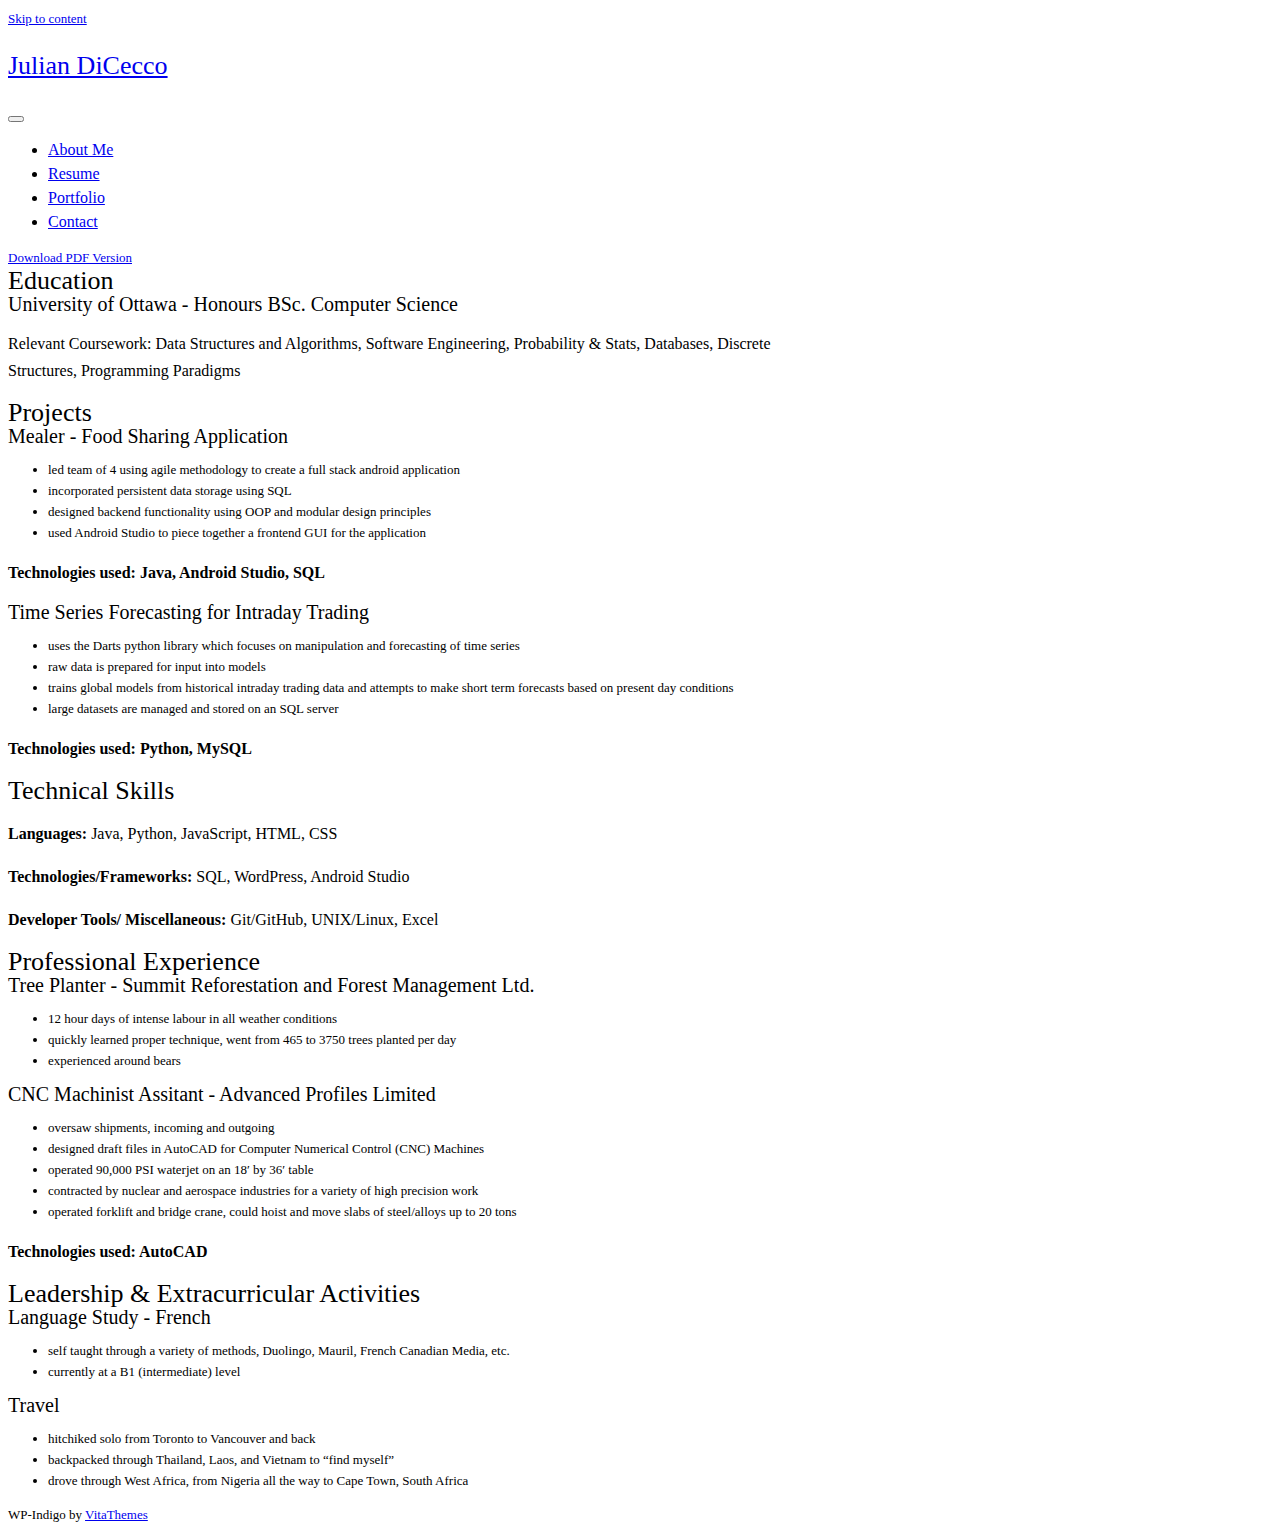
<file: resume/index.html>
<!DOCTYPE html>
<html lang="en-US">

<head>
    <meta charset="UTF-8">
    <meta name="viewport" content="width=device-width, initial-scale=1">
    <link rel="profile" href="https://gmpg.org/xfn/11">
    <title>Resume &#8211; Julian DiCecco</title>
<meta name="robots" content="max-image-preview:large">
<link rel="alternate" type="application/rss+xml" title="Julian DiCecco &raquo; Feed" href="https://juliandicecco.ca/feed/">
<link rel="alternate" type="application/rss+xml" title="Julian DiCecco &raquo; Comments Feed" href="https://juliandicecco.ca/comments/feed/">
<script>
window._wpemojiSettings = {"baseUrl":"https:\/\/s.w.org\/images\/core\/emoji\/14.0.0\/72x72\/","ext":".png","svgUrl":"https:\/\/s.w.org\/images\/core\/emoji\/14.0.0\/svg\/","svgExt":".svg","source":{"concatemoji":"https:\/\/juliandicecco.ca\/wp-includes\/js\/wp-emoji-release.min.js?ver=6.2"}};
/*! This file is auto-generated */
!function(e,a,t){var n,r,o,i=a.createElement("canvas"),p=i.getContext&&i.getContext("2d");function s(e,t){p.clearRect(0,0,i.width,i.height),p.fillText(e,0,0);e=i.toDataURL();return p.clearRect(0,0,i.width,i.height),p.fillText(t,0,0),e===i.toDataURL()}function c(e){var t=a.createElement("script");t.src=e,t.defer=t.type="text/javascript",a.getElementsByTagName("head")[0].appendChild(t)}for(o=Array("flag","emoji"),t.supports={everything:!0,everythingExceptFlag:!0},r=0;r<o.length;r++)t.supports[o[r]]=function(e){if(p&&p.fillText)switch(p.textBaseline="top",p.font="600 32px Arial",e){case"flag":return s("🏳️‍⚧️","🏳️​⚧️")?!1:!s("🇺🇳","🇺​🇳")&&!s("🏴󠁧󠁢󠁥󠁮󠁧󠁿","🏴​󠁧​󠁢​󠁥​󠁮​󠁧​󠁿");case"emoji":return!s("🫱🏻‍🫲🏿","🫱🏻​🫲🏿")}return!1}(o[r]),t.supports.everything=t.supports.everything&&t.supports[o[r]],"flag"!==o[r]&&(t.supports.everythingExceptFlag=t.supports.everythingExceptFlag&&t.supports[o[r]]);t.supports.everythingExceptFlag=t.supports.everythingExceptFlag&&!t.supports.flag,t.DOMReady=!1,t.readyCallback=function(){t.DOMReady=!0},t.supports.everything||(n=function(){t.readyCallback()},a.addEventListener?(a.addEventListener("DOMContentLoaded",n,!1),e.addEventListener("load",n,!1)):(e.attachEvent("onload",n),a.attachEvent("onreadystatechange",function(){"complete"===a.readyState&&t.readyCallback()})),(e=t.source||{}).concatemoji?c(e.concatemoji):e.wpemoji&&e.twemoji&&(c(e.twemoji),c(e.wpemoji)))}(window,document,window._wpemojiSettings);
</script>
<style>img.wp-smiley,
img.emoji {
	display: inline !important;
	border: none !important;
	box-shadow: none !important;
	height: 1em !important;
	width: 1em !important;
	margin: 0 0.07em !important;
	vertical-align: -0.1em !important;
	background: none !important;
	padding: 0 !important;
}</style>
	<link rel="stylesheet" id="wp-block-library-css" href="https://juliandicecco.ca/wp-includes/css/dist/block-library/style.min.css?ver=6.2" media="all">
<link rel="stylesheet" id="pdfb-style-css-css" href="https://juliandicecco.ca/wp-content/plugins/pdf-block/dist/blocks.style.build.css" media="all">
<link rel="stylesheet" id="classic-theme-styles-css" href="https://juliandicecco.ca/wp-includes/css/classic-themes.min.css?ver=6.2" media="all">
<style id="global-styles-inline-css">body{--wp--preset--color--black: #000000;--wp--preset--color--cyan-bluish-gray: #abb8c3;--wp--preset--color--white: #ffffff;--wp--preset--color--pale-pink: #f78da7;--wp--preset--color--vivid-red: #cf2e2e;--wp--preset--color--luminous-vivid-orange: #ff6900;--wp--preset--color--luminous-vivid-amber: #fcb900;--wp--preset--color--light-green-cyan: #7bdcb5;--wp--preset--color--vivid-green-cyan: #00d084;--wp--preset--color--pale-cyan-blue: #8ed1fc;--wp--preset--color--vivid-cyan-blue: #0693e3;--wp--preset--color--vivid-purple: #9b51e0;--wp--preset--gradient--vivid-cyan-blue-to-vivid-purple: linear-gradient(135deg,rgba(6,147,227,1) 0%,rgb(155,81,224) 100%);--wp--preset--gradient--light-green-cyan-to-vivid-green-cyan: linear-gradient(135deg,rgb(122,220,180) 0%,rgb(0,208,130) 100%);--wp--preset--gradient--luminous-vivid-amber-to-luminous-vivid-orange: linear-gradient(135deg,rgba(252,185,0,1) 0%,rgba(255,105,0,1) 100%);--wp--preset--gradient--luminous-vivid-orange-to-vivid-red: linear-gradient(135deg,rgba(255,105,0,1) 0%,rgb(207,46,46) 100%);--wp--preset--gradient--very-light-gray-to-cyan-bluish-gray: linear-gradient(135deg,rgb(238,238,238) 0%,rgb(169,184,195) 100%);--wp--preset--gradient--cool-to-warm-spectrum: linear-gradient(135deg,rgb(74,234,220) 0%,rgb(151,120,209) 20%,rgb(207,42,186) 40%,rgb(238,44,130) 60%,rgb(251,105,98) 80%,rgb(254,248,76) 100%);--wp--preset--gradient--blush-light-purple: linear-gradient(135deg,rgb(255,206,236) 0%,rgb(152,150,240) 100%);--wp--preset--gradient--blush-bordeaux: linear-gradient(135deg,rgb(254,205,165) 0%,rgb(254,45,45) 50%,rgb(107,0,62) 100%);--wp--preset--gradient--luminous-dusk: linear-gradient(135deg,rgb(255,203,112) 0%,rgb(199,81,192) 50%,rgb(65,88,208) 100%);--wp--preset--gradient--pale-ocean: linear-gradient(135deg,rgb(255,245,203) 0%,rgb(182,227,212) 50%,rgb(51,167,181) 100%);--wp--preset--gradient--electric-grass: linear-gradient(135deg,rgb(202,248,128) 0%,rgb(113,206,126) 100%);--wp--preset--gradient--midnight: linear-gradient(135deg,rgb(2,3,129) 0%,rgb(40,116,252) 100%);--wp--preset--duotone--dark-grayscale: url('#wp-duotone-dark-grayscale');--wp--preset--duotone--grayscale: url('#wp-duotone-grayscale');--wp--preset--duotone--purple-yellow: url('#wp-duotone-purple-yellow');--wp--preset--duotone--blue-red: url('#wp-duotone-blue-red');--wp--preset--duotone--midnight: url('#wp-duotone-midnight');--wp--preset--duotone--magenta-yellow: url('#wp-duotone-magenta-yellow');--wp--preset--duotone--purple-green: url('#wp-duotone-purple-green');--wp--preset--duotone--blue-orange: url('#wp-duotone-blue-orange');--wp--preset--font-size--small: 13px;--wp--preset--font-size--medium: 20px;--wp--preset--font-size--large: 36px;--wp--preset--font-size--x-large: 42px;--wp--preset--spacing--20: 0.44rem;--wp--preset--spacing--30: 0.67rem;--wp--preset--spacing--40: 1rem;--wp--preset--spacing--50: 1.5rem;--wp--preset--spacing--60: 2.25rem;--wp--preset--spacing--70: 3.38rem;--wp--preset--spacing--80: 5.06rem;--wp--preset--shadow--natural: 6px 6px 9px rgba(0, 0, 0, 0.2);--wp--preset--shadow--deep: 12px 12px 50px rgba(0, 0, 0, 0.4);--wp--preset--shadow--sharp: 6px 6px 0px rgba(0, 0, 0, 0.2);--wp--preset--shadow--outlined: 6px 6px 0px -3px rgba(255, 255, 255, 1), 6px 6px rgba(0, 0, 0, 1);--wp--preset--shadow--crisp: 6px 6px 0px rgba(0, 0, 0, 1);}:where(.is-layout-flex){gap: 0.5em;}body .is-layout-flow > .alignleft{float: left;margin-inline-start: 0;margin-inline-end: 2em;}body .is-layout-flow > .alignright{float: right;margin-inline-start: 2em;margin-inline-end: 0;}body .is-layout-flow > .aligncenter{margin-left: auto !important;margin-right: auto !important;}body .is-layout-constrained > .alignleft{float: left;margin-inline-start: 0;margin-inline-end: 2em;}body .is-layout-constrained > .alignright{float: right;margin-inline-start: 2em;margin-inline-end: 0;}body .is-layout-constrained > .aligncenter{margin-left: auto !important;margin-right: auto !important;}body .is-layout-constrained > :where(:not(.alignleft):not(.alignright):not(.alignfull)){max-width: var(--wp--style--global--content-size);margin-left: auto !important;margin-right: auto !important;}body .is-layout-constrained > .alignwide{max-width: var(--wp--style--global--wide-size);}body .is-layout-flex{display: flex;}body .is-layout-flex{flex-wrap: wrap;align-items: center;}body .is-layout-flex > *{margin: 0;}:where(.wp-block-columns.is-layout-flex){gap: 2em;}.has-black-color{color: var(--wp--preset--color--black) !important;}.has-cyan-bluish-gray-color{color: var(--wp--preset--color--cyan-bluish-gray) !important;}.has-white-color{color: var(--wp--preset--color--white) !important;}.has-pale-pink-color{color: var(--wp--preset--color--pale-pink) !important;}.has-vivid-red-color{color: var(--wp--preset--color--vivid-red) !important;}.has-luminous-vivid-orange-color{color: var(--wp--preset--color--luminous-vivid-orange) !important;}.has-luminous-vivid-amber-color{color: var(--wp--preset--color--luminous-vivid-amber) !important;}.has-light-green-cyan-color{color: var(--wp--preset--color--light-green-cyan) !important;}.has-vivid-green-cyan-color{color: var(--wp--preset--color--vivid-green-cyan) !important;}.has-pale-cyan-blue-color{color: var(--wp--preset--color--pale-cyan-blue) !important;}.has-vivid-cyan-blue-color{color: var(--wp--preset--color--vivid-cyan-blue) !important;}.has-vivid-purple-color{color: var(--wp--preset--color--vivid-purple) !important;}.has-black-background-color{background-color: var(--wp--preset--color--black) !important;}.has-cyan-bluish-gray-background-color{background-color: var(--wp--preset--color--cyan-bluish-gray) !important;}.has-white-background-color{background-color: var(--wp--preset--color--white) !important;}.has-pale-pink-background-color{background-color: var(--wp--preset--color--pale-pink) !important;}.has-vivid-red-background-color{background-color: var(--wp--preset--color--vivid-red) !important;}.has-luminous-vivid-orange-background-color{background-color: var(--wp--preset--color--luminous-vivid-orange) !important;}.has-luminous-vivid-amber-background-color{background-color: var(--wp--preset--color--luminous-vivid-amber) !important;}.has-light-green-cyan-background-color{background-color: var(--wp--preset--color--light-green-cyan) !important;}.has-vivid-green-cyan-background-color{background-color: var(--wp--preset--color--vivid-green-cyan) !important;}.has-pale-cyan-blue-background-color{background-color: var(--wp--preset--color--pale-cyan-blue) !important;}.has-vivid-cyan-blue-background-color{background-color: var(--wp--preset--color--vivid-cyan-blue) !important;}.has-vivid-purple-background-color{background-color: var(--wp--preset--color--vivid-purple) !important;}.has-black-border-color{border-color: var(--wp--preset--color--black) !important;}.has-cyan-bluish-gray-border-color{border-color: var(--wp--preset--color--cyan-bluish-gray) !important;}.has-white-border-color{border-color: var(--wp--preset--color--white) !important;}.has-pale-pink-border-color{border-color: var(--wp--preset--color--pale-pink) !important;}.has-vivid-red-border-color{border-color: var(--wp--preset--color--vivid-red) !important;}.has-luminous-vivid-orange-border-color{border-color: var(--wp--preset--color--luminous-vivid-orange) !important;}.has-luminous-vivid-amber-border-color{border-color: var(--wp--preset--color--luminous-vivid-amber) !important;}.has-light-green-cyan-border-color{border-color: var(--wp--preset--color--light-green-cyan) !important;}.has-vivid-green-cyan-border-color{border-color: var(--wp--preset--color--vivid-green-cyan) !important;}.has-pale-cyan-blue-border-color{border-color: var(--wp--preset--color--pale-cyan-blue) !important;}.has-vivid-cyan-blue-border-color{border-color: var(--wp--preset--color--vivid-cyan-blue) !important;}.has-vivid-purple-border-color{border-color: var(--wp--preset--color--vivid-purple) !important;}.has-vivid-cyan-blue-to-vivid-purple-gradient-background{background: var(--wp--preset--gradient--vivid-cyan-blue-to-vivid-purple) !important;}.has-light-green-cyan-to-vivid-green-cyan-gradient-background{background: var(--wp--preset--gradient--light-green-cyan-to-vivid-green-cyan) !important;}.has-luminous-vivid-amber-to-luminous-vivid-orange-gradient-background{background: var(--wp--preset--gradient--luminous-vivid-amber-to-luminous-vivid-orange) !important;}.has-luminous-vivid-orange-to-vivid-red-gradient-background{background: var(--wp--preset--gradient--luminous-vivid-orange-to-vivid-red) !important;}.has-very-light-gray-to-cyan-bluish-gray-gradient-background{background: var(--wp--preset--gradient--very-light-gray-to-cyan-bluish-gray) !important;}.has-cool-to-warm-spectrum-gradient-background{background: var(--wp--preset--gradient--cool-to-warm-spectrum) !important;}.has-blush-light-purple-gradient-background{background: var(--wp--preset--gradient--blush-light-purple) !important;}.has-blush-bordeaux-gradient-background{background: var(--wp--preset--gradient--blush-bordeaux) !important;}.has-luminous-dusk-gradient-background{background: var(--wp--preset--gradient--luminous-dusk) !important;}.has-pale-ocean-gradient-background{background: var(--wp--preset--gradient--pale-ocean) !important;}.has-electric-grass-gradient-background{background: var(--wp--preset--gradient--electric-grass) !important;}.has-midnight-gradient-background{background: var(--wp--preset--gradient--midnight) !important;}.has-small-font-size{font-size: var(--wp--preset--font-size--small) !important;}.has-medium-font-size{font-size: var(--wp--preset--font-size--medium) !important;}.has-large-font-size{font-size: var(--wp--preset--font-size--large) !important;}.has-x-large-font-size{font-size: var(--wp--preset--font-size--x-large) !important;}
.wp-block-navigation a:where(:not(.wp-element-button)){color: inherit;}
:where(.wp-block-columns.is-layout-flex){gap: 2em;}
.wp-block-pullquote{font-size: 1.5em;line-height: 1.6;}</style>
<link rel="stylesheet" id="wp-indigo-style-css" href="https://juliandicecco.ca/wp-content/themes/wp-indigo/style.css?ver=2.1.8" media="all">
<link rel="stylesheet" id="wp-indigo-main-style-css" href="https://juliandicecco.ca/wp-content/themes/wp-indigo/assets/css/style.css?ver=6.2" media="all">
<link rel="stylesheet" id="elementor-icons-css" href="https://juliandicecco.ca/wp-content/plugins/elementor/assets/lib/eicons/css/elementor-icons.min.css?ver=5.18.0" media="all">
<link rel="stylesheet" id="elementor-frontend-css" href="https://juliandicecco.ca/wp-content/plugins/elementor/assets/css/frontend-lite.min.css?ver=3.11.5" media="all">
<link rel="stylesheet" id="swiper-css" href="https://juliandicecco.ca/wp-content/plugins/elementor/assets/lib/swiper/v8/css/swiper.min.css?ver=8.4.5" media="all">
<link rel="stylesheet" id="elementor-post-33-css" href="https://juliandicecco.ca/wp-content/uploads/elementor/css/post-33.css?ver=1679889078" media="all">
<link rel="stylesheet" id="elementor-global-css" href="https://juliandicecco.ca/wp-content/uploads/elementor/css/global.css?ver=1679889079" media="all">
<link rel="stylesheet" id="elementor-post-95-css" href="https://juliandicecco.ca/wp-content/uploads/elementor/css/post-95.css?ver=1679889081" media="all">
<link rel="stylesheet" id="dashicons-css" href="https://juliandicecco.ca/wp-includes/css/dashicons.min.css?ver=6.2" media="all">
<link rel="stylesheet" id="google-fonts-1-css" href="https://fonts.googleapis.com/css?family=Roboto%3A100%2C100italic%2C200%2C200italic%2C300%2C300italic%2C400%2C400italic%2C500%2C500italic%2C600%2C600italic%2C700%2C700italic%2C800%2C800italic%2C900%2C900italic%7CRoboto+Slab%3A100%2C100italic%2C200%2C200italic%2C300%2C300italic%2C400%2C400italic%2C500%2C500italic%2C600%2C600italic%2C700%2C700italic%2C800%2C800italic%2C900%2C900italic&#038;display=swap&#038;ver=6.2" media="all">
<link rel="preconnect" href="https://fonts.gstatic.com/" crossorigin>
<script src="https://juliandicecco.ca/wp-includes/js/jquery/jquery.min.js?ver=3.6.3" id="jquery-core-js"></script>
<script src="https://juliandicecco.ca/wp-includes/js/jquery/jquery-migrate.min.js?ver=3.4.0" id="jquery-migrate-js"></script>
<link rel="https://api.w.org/" href="https://juliandicecco.ca/wp-json/">
<link rel="alternate" type="application/json" href="https://juliandicecco.ca/wp-json/wp/v2/pages/95">
<link rel="EditURI" type="application/rsd+xml" title="RSD" href="https://juliandicecco.ca/xmlrpc.php?rsd">
<link rel="wlwmanifest" type="application/wlwmanifest+xml" href="https://juliandicecco.ca/wp-includes/wlwmanifest.xml">
<meta name="generator" content="WordPress 6.2">
<link rel="canonical" href="https://juliandicecco.ca/resume/">
<link rel="shortlink" href="https://juliandicecco.ca/?p=95">
<link rel="alternate" type="application/json+oembed" href="https://juliandicecco.ca/wp-json/oembed/1.0/embed?url=https%3A%2F%2Fhttps%3A%2F%2Fjuliandicecco.ca%2Fresume%2F">
<link rel="alternate" type="text/xml+oembed" href="https://juliandicecco.ca/wp-json/oembed/1.0/embed?url=https%3A%2F%2Fhttps%3A%2F%2Fjuliandicecco.ca%2Fresume%2F#038;format=xml">
<style>:root {	
					--wp_indigo_background-color: #ffffff;
					--wp_indigo_primary-color: #1A1A1A;
					--wp_indigo_secondary-color: #555555;
					--wp_indigo_tertiary_color: #C4C4C4;
					--wp_indigo_quaternary_color: #3F51B5;
					--wp_indigo_accent_light_color: #FBFBFF;
					--wp_indigo_light_gray_color: #f0f0f0;
					--wp_indigo_border_color: #e6e6e6;
					--wp_indigo_border_secondary_color: #d8d8d8;
					--wp_indigo_animation: 0;
				}</style>
<meta name="generator" content="Elementor 3.11.5; features: e_dom_optimization, e_optimized_assets_loading, e_optimized_css_loading, a11y_improvements, additional_custom_breakpoints; settings: css_print_method-external, google_font-enabled, font_display-swap">
<link rel="icon" href="https://juliandicecco.ca/wp-content/uploads/2023/03/favicon-150x150.png" sizes="32x32">
<link rel="icon" href="https://juliandicecco.ca/wp-content/uploads/2023/03/favicon-300x300.png" sizes="192x192">
<link rel="apple-touch-icon" href="https://juliandicecco.ca/wp-content/uploads/2023/03/favicon-300x300.png">
<meta name="msapplication-TileImage" content="https://juliandicecco.ca/wp-content/uploads/2023/03/favicon-300x300.png">
<style id="kirki-inline-styles">.h1,.h2,.h3,h1,h2,h3{font-family:Overpass;font-weight:400;}.comment-replly-link,.h4,.h5,.submenu .menu-item,body,h5,p{font-family:Source Serif Pro;font-weight:400;}.btn,.h6,.menu-item,.page-numbers,.widget ul,h6{font-family:Overpass;font-weight:300;}body{font-size:13px;line-height:21px;}.h1,h1{font-size:26px;line-height:40px;}.h2,h2{font-size:20px;line-height:31px;}.h3,.page-numbers,h3{font-size:16px;line-height:24px;}.h4,h4{font-size:16px;line-height:27px;}.h5,h5{font-size:13px;line-height:16px;}.h6,h6{font-size:13px;line-height:21px;}p{font-size:16px;line-height:27px;}/* cyrillic-ext */
@font-face {
  font-family: 'Overpass';
  font-style: normal;
  font-weight: 300;
  font-display: swap;
  src: url(https://juliandicecco.ca/wp-content/fonts/overpass/qFda35WCmI96Ajtm83upeyoaX6QPnlo6ovPbM5qMl8Kuo_AwesE.woff) format('woff');
  unicode-range: U+0460-052F, U+1C80-1C88, U+20B4, U+2DE0-2DFF, U+A640-A69F, U+FE2E-FE2F;
}
/* cyrillic */
@font-face {
  font-family: 'Overpass';
  font-style: normal;
  font-weight: 300;
  font-display: swap;
  src: url(https://juliandicecco.ca/wp-content/fonts/overpass/qFda35WCmI96Ajtm83upeyoaX6QPnlo6ovPbOpqMl8Kuo_AwesE.woff) format('woff');
  unicode-range: U+0301, U+0400-045F, U+0490-0491, U+04B0-04B1, U+2116;
}
/* vietnamese */
@font-face {
  font-family: 'Overpass';
  font-style: normal;
  font-weight: 300;
  font-display: swap;
  src: url(https://juliandicecco.ca/wp-content/fonts/overpass/qFda35WCmI96Ajtm83upeyoaX6QPnlo6ovPbMZqMl8Kuo_AwesE.woff) format('woff');
  unicode-range: U+0102-0103, U+0110-0111, U+0128-0129, U+0168-0169, U+01A0-01A1, U+01AF-01B0, U+1EA0-1EF9, U+20AB;
}
/* latin-ext */
@font-face {
  font-family: 'Overpass';
  font-style: normal;
  font-weight: 300;
  font-display: swap;
  src: url(https://juliandicecco.ca/wp-content/fonts/overpass/qFda35WCmI96Ajtm83upeyoaX6QPnlo6ovPbMJqMl8Kuo_AwesE.woff) format('woff');
  unicode-range: U+0100-024F, U+0259, U+1E00-1EFF, U+2020, U+20A0-20AB, U+20AD-20CF, U+2113, U+2C60-2C7F, U+A720-A7FF;
}
/* latin */
@font-face {
  font-family: 'Overpass';
  font-style: normal;
  font-weight: 300;
  font-display: swap;
  src: url(https://juliandicecco.ca/wp-content/fonts/overpass/qFda35WCmI96Ajtm83upeyoaX6QPnlo6ovPbPpqMl8Kuo_Aw.woff) format('woff');
  unicode-range: U+0000-00FF, U+0131, U+0152-0153, U+02BB-02BC, U+02C6, U+02DA, U+02DC, U+2000-206F, U+2074, U+20AC, U+2122, U+2191, U+2193, U+2212, U+2215, U+FEFF, U+FFFD;
}
/* cyrillic-ext */
@font-face {
  font-family: 'Overpass';
  font-style: normal;
  font-weight: 400;
  font-display: swap;
  src: url(https://juliandicecco.ca/wp-content/fonts/overpass/qFda35WCmI96Ajtm83upeyoaX6QPnlo6_PPbM5qMl8Kuo_AwesE.woff) format('woff');
  unicode-range: U+0460-052F, U+1C80-1C88, U+20B4, U+2DE0-2DFF, U+A640-A69F, U+FE2E-FE2F;
}
/* cyrillic */
@font-face {
  font-family: 'Overpass';
  font-style: normal;
  font-weight: 400;
  font-display: swap;
  src: url(https://juliandicecco.ca/wp-content/fonts/overpass/qFda35WCmI96Ajtm83upeyoaX6QPnlo6_PPbOpqMl8Kuo_AwesE.woff) format('woff');
  unicode-range: U+0301, U+0400-045F, U+0490-0491, U+04B0-04B1, U+2116;
}
/* vietnamese */
@font-face {
  font-family: 'Overpass';
  font-style: normal;
  font-weight: 400;
  font-display: swap;
  src: url(https://juliandicecco.ca/wp-content/fonts/overpass/qFda35WCmI96Ajtm83upeyoaX6QPnlo6_PPbMZqMl8Kuo_AwesE.woff) format('woff');
  unicode-range: U+0102-0103, U+0110-0111, U+0128-0129, U+0168-0169, U+01A0-01A1, U+01AF-01B0, U+1EA0-1EF9, U+20AB;
}
/* latin-ext */
@font-face {
  font-family: 'Overpass';
  font-style: normal;
  font-weight: 400;
  font-display: swap;
  src: url(https://juliandicecco.ca/wp-content/fonts/overpass/qFda35WCmI96Ajtm83upeyoaX6QPnlo6_PPbMJqMl8Kuo_AwesE.woff) format('woff');
  unicode-range: U+0100-024F, U+0259, U+1E00-1EFF, U+2020, U+20A0-20AB, U+20AD-20CF, U+2113, U+2C60-2C7F, U+A720-A7FF;
}
/* latin */
@font-face {
  font-family: 'Overpass';
  font-style: normal;
  font-weight: 400;
  font-display: swap;
  src: url(https://juliandicecco.ca/wp-content/fonts/overpass/qFda35WCmI96Ajtm83upeyoaX6QPnlo6_PPbPpqMl8Kuo_Aw.woff) format('woff');
  unicode-range: U+0000-00FF, U+0131, U+0152-0153, U+02BB-02BC, U+02C6, U+02DA, U+02DC, U+2000-206F, U+2074, U+20AC, U+2122, U+2191, U+2193, U+2212, U+2215, U+FEFF, U+FFFD;
}/* cyrillic-ext */
@font-face {
  font-family: 'Source Serif Pro';
  font-style: normal;
  font-weight: 400;
  font-display: swap;
  src: url(https://juliandicecco.ca/wp-content/fonts/source-serif-pro/neIQzD-0qpwxpaWvjeD0X88SAOeauXk-pgGIyY0Wfw.woff) format('woff');
  unicode-range: U+0460-052F, U+1C80-1C88, U+20B4, U+2DE0-2DFF, U+A640-A69F, U+FE2E-FE2F;
}
/* cyrillic */
@font-face {
  font-family: 'Source Serif Pro';
  font-style: normal;
  font-weight: 400;
  font-display: swap;
  src: url(https://juliandicecco.ca/wp-content/fonts/source-serif-pro/neIQzD-0qpwxpaWvjeD0X88SAOeauXA-pgGIyY0Wfw.woff) format('woff');
  unicode-range: U+0301, U+0400-045F, U+0490-0491, U+04B0-04B1, U+2116;
}
/* greek */
@font-face {
  font-family: 'Source Serif Pro';
  font-style: normal;
  font-weight: 400;
  font-display: swap;
  src: url(https://juliandicecco.ca/wp-content/fonts/source-serif-pro/neIQzD-0qpwxpaWvjeD0X88SAOeauXc-pgGIyY0Wfw.woff) format('woff');
  unicode-range: U+0370-03FF;
}
/* vietnamese */
@font-face {
  font-family: 'Source Serif Pro';
  font-style: normal;
  font-weight: 400;
  font-display: swap;
  src: url(https://juliandicecco.ca/wp-content/fonts/source-serif-pro/neIQzD-0qpwxpaWvjeD0X88SAOeauXs-pgGIyY0Wfw.woff) format('woff');
  unicode-range: U+0102-0103, U+0110-0111, U+0128-0129, U+0168-0169, U+01A0-01A1, U+01AF-01B0, U+1EA0-1EF9, U+20AB;
}
/* latin-ext */
@font-face {
  font-family: 'Source Serif Pro';
  font-style: normal;
  font-weight: 400;
  font-display: swap;
  src: url(https://juliandicecco.ca/wp-content/fonts/source-serif-pro/neIQzD-0qpwxpaWvjeD0X88SAOeauXo-pgGIyY0Wfw.woff) format('woff');
  unicode-range: U+0100-024F, U+0259, U+1E00-1EFF, U+2020, U+20A0-20AB, U+20AD-20CF, U+2113, U+2C60-2C7F, U+A720-A7FF;
}
/* latin */
@font-face {
  font-family: 'Source Serif Pro';
  font-style: normal;
  font-weight: 400;
  font-display: swap;
  src: url(https://juliandicecco.ca/wp-content/fonts/source-serif-pro/neIQzD-0qpwxpaWvjeD0X88SAOeauXQ-pgGIyY0.woff) format('woff');
  unicode-range: U+0000-00FF, U+0131, U+0152-0153, U+02BB-02BC, U+02C6, U+02DA, U+02DC, U+2000-206F, U+2074, U+20AC, U+2122, U+2191, U+2193, U+2212, U+2215, U+FEFF, U+FFFD;
}/* cyrillic-ext */
@font-face {
  font-family: 'Overpass';
  font-style: normal;
  font-weight: 300;
  font-display: swap;
  src: url(https://juliandicecco.ca/wp-content/fonts/overpass/qFda35WCmI96Ajtm83upeyoaX6QPnlo6ovPbM5qMl8Kuo_AwesE.woff) format('woff');
  unicode-range: U+0460-052F, U+1C80-1C88, U+20B4, U+2DE0-2DFF, U+A640-A69F, U+FE2E-FE2F;
}
/* cyrillic */
@font-face {
  font-family: 'Overpass';
  font-style: normal;
  font-weight: 300;
  font-display: swap;
  src: url(https://juliandicecco.ca/wp-content/fonts/overpass/qFda35WCmI96Ajtm83upeyoaX6QPnlo6ovPbOpqMl8Kuo_AwesE.woff) format('woff');
  unicode-range: U+0301, U+0400-045F, U+0490-0491, U+04B0-04B1, U+2116;
}
/* vietnamese */
@font-face {
  font-family: 'Overpass';
  font-style: normal;
  font-weight: 300;
  font-display: swap;
  src: url(https://juliandicecco.ca/wp-content/fonts/overpass/qFda35WCmI96Ajtm83upeyoaX6QPnlo6ovPbMZqMl8Kuo_AwesE.woff) format('woff');
  unicode-range: U+0102-0103, U+0110-0111, U+0128-0129, U+0168-0169, U+01A0-01A1, U+01AF-01B0, U+1EA0-1EF9, U+20AB;
}
/* latin-ext */
@font-face {
  font-family: 'Overpass';
  font-style: normal;
  font-weight: 300;
  font-display: swap;
  src: url(https://juliandicecco.ca/wp-content/fonts/overpass/qFda35WCmI96Ajtm83upeyoaX6QPnlo6ovPbMJqMl8Kuo_AwesE.woff) format('woff');
  unicode-range: U+0100-024F, U+0259, U+1E00-1EFF, U+2020, U+20A0-20AB, U+20AD-20CF, U+2113, U+2C60-2C7F, U+A720-A7FF;
}
/* latin */
@font-face {
  font-family: 'Overpass';
  font-style: normal;
  font-weight: 300;
  font-display: swap;
  src: url(https://juliandicecco.ca/wp-content/fonts/overpass/qFda35WCmI96Ajtm83upeyoaX6QPnlo6ovPbPpqMl8Kuo_Aw.woff) format('woff');
  unicode-range: U+0000-00FF, U+0131, U+0152-0153, U+02BB-02BC, U+02C6, U+02DA, U+02DC, U+2000-206F, U+2074, U+20AC, U+2122, U+2191, U+2193, U+2212, U+2215, U+FEFF, U+FFFD;
}
/* cyrillic-ext */
@font-face {
  font-family: 'Overpass';
  font-style: normal;
  font-weight: 400;
  font-display: swap;
  src: url(https://juliandicecco.ca/wp-content/fonts/overpass/qFda35WCmI96Ajtm83upeyoaX6QPnlo6_PPbM5qMl8Kuo_AwesE.woff) format('woff');
  unicode-range: U+0460-052F, U+1C80-1C88, U+20B4, U+2DE0-2DFF, U+A640-A69F, U+FE2E-FE2F;
}
/* cyrillic */
@font-face {
  font-family: 'Overpass';
  font-style: normal;
  font-weight: 400;
  font-display: swap;
  src: url(https://juliandicecco.ca/wp-content/fonts/overpass/qFda35WCmI96Ajtm83upeyoaX6QPnlo6_PPbOpqMl8Kuo_AwesE.woff) format('woff');
  unicode-range: U+0301, U+0400-045F, U+0490-0491, U+04B0-04B1, U+2116;
}
/* vietnamese */
@font-face {
  font-family: 'Overpass';
  font-style: normal;
  font-weight: 400;
  font-display: swap;
  src: url(https://juliandicecco.ca/wp-content/fonts/overpass/qFda35WCmI96Ajtm83upeyoaX6QPnlo6_PPbMZqMl8Kuo_AwesE.woff) format('woff');
  unicode-range: U+0102-0103, U+0110-0111, U+0128-0129, U+0168-0169, U+01A0-01A1, U+01AF-01B0, U+1EA0-1EF9, U+20AB;
}
/* latin-ext */
@font-face {
  font-family: 'Overpass';
  font-style: normal;
  font-weight: 400;
  font-display: swap;
  src: url(https://juliandicecco.ca/wp-content/fonts/overpass/qFda35WCmI96Ajtm83upeyoaX6QPnlo6_PPbMJqMl8Kuo_AwesE.woff) format('woff');
  unicode-range: U+0100-024F, U+0259, U+1E00-1EFF, U+2020, U+20A0-20AB, U+20AD-20CF, U+2113, U+2C60-2C7F, U+A720-A7FF;
}
/* latin */
@font-face {
  font-family: 'Overpass';
  font-style: normal;
  font-weight: 400;
  font-display: swap;
  src: url(https://juliandicecco.ca/wp-content/fonts/overpass/qFda35WCmI96Ajtm83upeyoaX6QPnlo6_PPbPpqMl8Kuo_Aw.woff) format('woff');
  unicode-range: U+0000-00FF, U+0131, U+0152-0153, U+02BB-02BC, U+02C6, U+02DA, U+02DC, U+2000-206F, U+2074, U+20AC, U+2122, U+2191, U+2193, U+2212, U+2215, U+FEFF, U+FFFD;
}/* cyrillic-ext */
@font-face {
  font-family: 'Source Serif Pro';
  font-style: normal;
  font-weight: 400;
  font-display: swap;
  src: url(https://juliandicecco.ca/wp-content/fonts/source-serif-pro/neIQzD-0qpwxpaWvjeD0X88SAOeauXk-pgGIyY0Wfw.woff) format('woff');
  unicode-range: U+0460-052F, U+1C80-1C88, U+20B4, U+2DE0-2DFF, U+A640-A69F, U+FE2E-FE2F;
}
/* cyrillic */
@font-face {
  font-family: 'Source Serif Pro';
  font-style: normal;
  font-weight: 400;
  font-display: swap;
  src: url(https://juliandicecco.ca/wp-content/fonts/source-serif-pro/neIQzD-0qpwxpaWvjeD0X88SAOeauXA-pgGIyY0Wfw.woff) format('woff');
  unicode-range: U+0301, U+0400-045F, U+0490-0491, U+04B0-04B1, U+2116;
}
/* greek */
@font-face {
  font-family: 'Source Serif Pro';
  font-style: normal;
  font-weight: 400;
  font-display: swap;
  src: url(https://juliandicecco.ca/wp-content/fonts/source-serif-pro/neIQzD-0qpwxpaWvjeD0X88SAOeauXc-pgGIyY0Wfw.woff) format('woff');
  unicode-range: U+0370-03FF;
}
/* vietnamese */
@font-face {
  font-family: 'Source Serif Pro';
  font-style: normal;
  font-weight: 400;
  font-display: swap;
  src: url(https://juliandicecco.ca/wp-content/fonts/source-serif-pro/neIQzD-0qpwxpaWvjeD0X88SAOeauXs-pgGIyY0Wfw.woff) format('woff');
  unicode-range: U+0102-0103, U+0110-0111, U+0128-0129, U+0168-0169, U+01A0-01A1, U+01AF-01B0, U+1EA0-1EF9, U+20AB;
}
/* latin-ext */
@font-face {
  font-family: 'Source Serif Pro';
  font-style: normal;
  font-weight: 400;
  font-display: swap;
  src: url(https://juliandicecco.ca/wp-content/fonts/source-serif-pro/neIQzD-0qpwxpaWvjeD0X88SAOeauXo-pgGIyY0Wfw.woff) format('woff');
  unicode-range: U+0100-024F, U+0259, U+1E00-1EFF, U+2020, U+20A0-20AB, U+20AD-20CF, U+2113, U+2C60-2C7F, U+A720-A7FF;
}
/* latin */
@font-face {
  font-family: 'Source Serif Pro';
  font-style: normal;
  font-weight: 400;
  font-display: swap;
  src: url(https://juliandicecco.ca/wp-content/fonts/source-serif-pro/neIQzD-0qpwxpaWvjeD0X88SAOeauXQ-pgGIyY0.woff) format('woff');
  unicode-range: U+0000-00FF, U+0131, U+0152-0153, U+02BB-02BC, U+02C6, U+02DA, U+02DC, U+2000-206F, U+2074, U+20AC, U+2122, U+2191, U+2193, U+2212, U+2215, U+FEFF, U+FFFD;
}</style>
</head>

<body class="page-template-default page page-id-95 elementor-default elementor-template-full-width elementor-kit-33 elementor-page elementor-page-95">
    <svg xmlns="http://www.w3.org/2000/svg" viewbox="0 0 0 0" width="0" height="0" focusable="false" role="none" style="visibility: hidden; position: absolute; left: -9999px; overflow: hidden;"><defs><filter id="wp-duotone-dark-grayscale"><fecolormatrix color-interpolation-filters="sRGB" type="matrix" values=" .299 .587 .114 0 0 .299 .587 .114 0 0 .299 .587 .114 0 0 .299 .587 .114 0 0 "></fecolormatrix><fecomponenttransfer color-interpolation-filters="sRGB"><fefuncr type="table" tablevalues="0 0.49803921568627"></fefuncr><fefuncg type="table" tablevalues="0 0.49803921568627"></fefuncg><fefuncb type="table" tablevalues="0 0.49803921568627"></fefuncb><fefunca type="table" tablevalues="1 1"></fefunca></fecomponenttransfer><fecomposite in2="SourceGraphic" operator="in"></fecomposite></filter></defs></svg><svg xmlns="http://www.w3.org/2000/svg" viewbox="0 0 0 0" width="0" height="0" focusable="false" role="none" style="visibility: hidden; position: absolute; left: -9999px; overflow: hidden;"><defs><filter id="wp-duotone-grayscale"><fecolormatrix color-interpolation-filters="sRGB" type="matrix" values=" .299 .587 .114 0 0 .299 .587 .114 0 0 .299 .587 .114 0 0 .299 .587 .114 0 0 "></fecolormatrix><fecomponenttransfer color-interpolation-filters="sRGB"><fefuncr type="table" tablevalues="0 1"></fefuncr><fefuncg type="table" tablevalues="0 1"></fefuncg><fefuncb type="table" tablevalues="0 1"></fefuncb><fefunca type="table" tablevalues="1 1"></fefunca></fecomponenttransfer><fecomposite in2="SourceGraphic" operator="in"></fecomposite></filter></defs></svg><svg xmlns="http://www.w3.org/2000/svg" viewbox="0 0 0 0" width="0" height="0" focusable="false" role="none" style="visibility: hidden; position: absolute; left: -9999px; overflow: hidden;"><defs><filter id="wp-duotone-purple-yellow"><fecolormatrix color-interpolation-filters="sRGB" type="matrix" values=" .299 .587 .114 0 0 .299 .587 .114 0 0 .299 .587 .114 0 0 .299 .587 .114 0 0 "></fecolormatrix><fecomponenttransfer color-interpolation-filters="sRGB"><fefuncr type="table" tablevalues="0.54901960784314 0.98823529411765"></fefuncr><fefuncg type="table" tablevalues="0 1"></fefuncg><fefuncb type="table" tablevalues="0.71764705882353 0.25490196078431"></fefuncb><fefunca type="table" tablevalues="1 1"></fefunca></fecomponenttransfer><fecomposite in2="SourceGraphic" operator="in"></fecomposite></filter></defs></svg><svg xmlns="http://www.w3.org/2000/svg" viewbox="0 0 0 0" width="0" height="0" focusable="false" role="none" style="visibility: hidden; position: absolute; left: -9999px; overflow: hidden;"><defs><filter id="wp-duotone-blue-red"><fecolormatrix color-interpolation-filters="sRGB" type="matrix" values=" .299 .587 .114 0 0 .299 .587 .114 0 0 .299 .587 .114 0 0 .299 .587 .114 0 0 "></fecolormatrix><fecomponenttransfer color-interpolation-filters="sRGB"><fefuncr type="table" tablevalues="0 1"></fefuncr><fefuncg type="table" tablevalues="0 0.27843137254902"></fefuncg><fefuncb type="table" tablevalues="0.5921568627451 0.27843137254902"></fefuncb><fefunca type="table" tablevalues="1 1"></fefunca></fecomponenttransfer><fecomposite in2="SourceGraphic" operator="in"></fecomposite></filter></defs></svg><svg xmlns="http://www.w3.org/2000/svg" viewbox="0 0 0 0" width="0" height="0" focusable="false" role="none" style="visibility: hidden; position: absolute; left: -9999px; overflow: hidden;"><defs><filter id="wp-duotone-midnight"><fecolormatrix color-interpolation-filters="sRGB" type="matrix" values=" .299 .587 .114 0 0 .299 .587 .114 0 0 .299 .587 .114 0 0 .299 .587 .114 0 0 "></fecolormatrix><fecomponenttransfer color-interpolation-filters="sRGB"><fefuncr type="table" tablevalues="0 0"></fefuncr><fefuncg type="table" tablevalues="0 0.64705882352941"></fefuncg><fefuncb type="table" tablevalues="0 1"></fefuncb><fefunca type="table" tablevalues="1 1"></fefunca></fecomponenttransfer><fecomposite in2="SourceGraphic" operator="in"></fecomposite></filter></defs></svg><svg xmlns="http://www.w3.org/2000/svg" viewbox="0 0 0 0" width="0" height="0" focusable="false" role="none" style="visibility: hidden; position: absolute; left: -9999px; overflow: hidden;"><defs><filter id="wp-duotone-magenta-yellow"><fecolormatrix color-interpolation-filters="sRGB" type="matrix" values=" .299 .587 .114 0 0 .299 .587 .114 0 0 .299 .587 .114 0 0 .299 .587 .114 0 0 "></fecolormatrix><fecomponenttransfer color-interpolation-filters="sRGB"><fefuncr type="table" tablevalues="0.78039215686275 1"></fefuncr><fefuncg type="table" tablevalues="0 0.94901960784314"></fefuncg><fefuncb type="table" tablevalues="0.35294117647059 0.47058823529412"></fefuncb><fefunca type="table" tablevalues="1 1"></fefunca></fecomponenttransfer><fecomposite in2="SourceGraphic" operator="in"></fecomposite></filter></defs></svg><svg xmlns="http://www.w3.org/2000/svg" viewbox="0 0 0 0" width="0" height="0" focusable="false" role="none" style="visibility: hidden; position: absolute; left: -9999px; overflow: hidden;"><defs><filter id="wp-duotone-purple-green"><fecolormatrix color-interpolation-filters="sRGB" type="matrix" values=" .299 .587 .114 0 0 .299 .587 .114 0 0 .299 .587 .114 0 0 .299 .587 .114 0 0 "></fecolormatrix><fecomponenttransfer color-interpolation-filters="sRGB"><fefuncr type="table" tablevalues="0.65098039215686 0.40392156862745"></fefuncr><fefuncg type="table" tablevalues="0 1"></fefuncg><fefuncb type="table" tablevalues="0.44705882352941 0.4"></fefuncb><fefunca type="table" tablevalues="1 1"></fefunca></fecomponenttransfer><fecomposite in2="SourceGraphic" operator="in"></fecomposite></filter></defs></svg><svg xmlns="http://www.w3.org/2000/svg" viewbox="0 0 0 0" width="0" height="0" focusable="false" role="none" style="visibility: hidden; position: absolute; left: -9999px; overflow: hidden;"><defs><filter id="wp-duotone-blue-orange"><fecolormatrix color-interpolation-filters="sRGB" type="matrix" values=" .299 .587 .114 0 0 .299 .587 .114 0 0 .299 .587 .114 0 0 .299 .587 .114 0 0 "></fecolormatrix><fecomponenttransfer color-interpolation-filters="sRGB"><fefuncr type="table" tablevalues="0.098039215686275 1"></fefuncr><fefuncg type="table" tablevalues="0 0.66274509803922"></fefuncg><fefuncb type="table" tablevalues="0.84705882352941 0.41960784313725"></fefuncb><fefunca type="table" tablevalues="1 1"></fefunca></fecomponenttransfer><fecomposite in2="SourceGraphic" operator="in"></fecomposite></filter></defs></svg>    <div id="page" class="o-page">

        <a class="skip-link screen-reader-text" href="#primary">
            Skip to content        </a>

        <header id="masthead" class="c-header site-header  u-has-fadeinDown-animation ">

            <div class="c-header__main" id="site-navigation">

                <div class="c-header__branding">
                    <h1 class="c-header__title site-title"><a href="https://juliandicecco.ca/" rel="home">Julian DiCecco</a></h1>                </div>

                <button class="c-header__menu js-header__menu" aria-label="Primary menu" aria-controls="wp-indigo-primary-menu" aria-expanded="false">
                    <span class="c-header__menu__icon">
                        <span class="hamburger"></span>
                    </span>
                </button>

                <nav class="c-header__navigation">
                    <div class="c-nav"><ul id="wp-indigo-primary-menu" class="s-nav nav-menu">
<li class="h3 u-letter-space-medium  menu-item menu-item-type-post_type menu-item-object-page"><a href="https://juliandicecco.ca/about-me/">About Me</a></li>
<li class="h3 u-letter-space-medium  menu-item menu-item-type-post_type menu-item-object-page current-menu-item page_item page-item-95 current_page_item"><a href="https://juliandicecco.ca/resume/">Resume</a></li>
<li class="h3 u-letter-space-medium  menu-item menu-item-type-post_type menu-item-object-page"><a href="https://juliandicecco.ca/portfolio/">Portfolio</a></li>
<li class="h3 u-letter-space-medium  menu-item menu-item-type-post_type menu-item-object-page"><a href="https://juliandicecco.ca/contact/">Contact</a></li>
</ul></div>
                                    </nav><!-- #site-navigation -->

            </div>
            <!--c-header__main -->

        </header><!-- #masthead -->

        		<div data-elementor-type="wp-page" data-elementor-id="95" class="elementor elementor-95">
									<section class="elementor-section elementor-top-section elementor-element elementor-element-e7819fc elementor-section-boxed elementor-section-height-default elementor-section-height-default" data-id="e7819fc" data-element_type="section">
						<div class="elementor-container elementor-column-gap-default">
					<div class="elementor-column elementor-col-100 elementor-top-column elementor-element elementor-element-84a0bce" data-id="84a0bce" data-element_type="column">
			<div class="elementor-widget-wrap elementor-element-populated">
								<div class="elementor-element elementor-element-ab1690c elementor-align-center elementor-widget elementor-widget-button" data-id="ab1690c" data-element_type="widget" data-widget_type="button.default">
				<div class="elementor-widget-container">
					<div class="elementor-button-wrapper">
			<a href="https://juliandicecco.ca/wp-content/uploads/2023/03/julian_dicecco_resume.pdf" download="julian_dicecco_resume" class="elementor-button-link elementor-button elementor-size-lg" role="button">
						<span class="elementor-button-content-wrapper">
						<span class="elementor-button-text">Download PDF Version</span>
		</span>
					</a>
		</div>
				</div>
				</div>
				<div class="elementor-element elementor-element-fb098f7 elementor-widget elementor-widget-heading" data-id="fb098f7" data-element_type="widget" data-widget_type="heading.default">
				<div class="elementor-widget-container">
			<style>/*! elementor - v3.11.5 - 14-03-2023 */
.elementor-heading-title{padding:0;margin:0;line-height:1}.elementor-widget-heading .elementor-heading-title[class*=elementor-size-]>a{color:inherit;font-size:inherit;line-height:inherit}.elementor-widget-heading .elementor-heading-title.elementor-size-small{font-size:15px}.elementor-widget-heading .elementor-heading-title.elementor-size-medium{font-size:19px}.elementor-widget-heading .elementor-heading-title.elementor-size-large{font-size:29px}.elementor-widget-heading .elementor-heading-title.elementor-size-xl{font-size:39px}.elementor-widget-heading .elementor-heading-title.elementor-size-xxl{font-size:59px}</style>
<h1 class="elementor-heading-title elementor-size-default">Education
</h1>		</div>
				</div>
				<div class="elementor-element elementor-element-24b3bff elementor-widget elementor-widget-heading" data-id="24b3bff" data-element_type="widget" data-widget_type="heading.default">
				<div class="elementor-widget-container">
			<h2 class="elementor-heading-title elementor-size-default">University of Ottawa - Honours BSc. Computer Science</h2>		</div>
				</div>
				<div class="elementor-element elementor-element-8154f05 elementor-widget elementor-widget-text-editor" data-id="8154f05" data-element_type="widget" data-widget_type="text-editor.default">
				<div class="elementor-widget-container">
			<style>/*! elementor - v3.11.5 - 14-03-2023 */
.elementor-widget-text-editor.elementor-drop-cap-view-stacked .elementor-drop-cap{background-color:#818a91;color:#fff}.elementor-widget-text-editor.elementor-drop-cap-view-framed .elementor-drop-cap{color:#818a91;border:3px solid;background-color:transparent}.elementor-widget-text-editor:not(.elementor-drop-cap-view-default) .elementor-drop-cap{margin-top:8px}.elementor-widget-text-editor:not(.elementor-drop-cap-view-default) .elementor-drop-cap-letter{width:1em;height:1em}.elementor-widget-text-editor .elementor-drop-cap{float:left;text-align:center;line-height:1;font-size:50px}.elementor-widget-text-editor .elementor-drop-cap-letter{display:inline-block}</style>				<p><span dir="ltr" role="presentation">Relevant Coursework: Data Structures and Algorithms, Software Engineering, Probability &amp; Stats, Databases, Discrete</span><br role="presentation"><span dir="ltr" role="presentation">Structures, Programming Paradigms</span></p>						</div>
				</div>
				<div class="elementor-element elementor-element-4206525 elementor-widget elementor-widget-heading" data-id="4206525" data-element_type="widget" data-widget_type="heading.default">
				<div class="elementor-widget-container">
			<h1 class="elementor-heading-title elementor-size-default">Projects</h1>		</div>
				</div>
				<div class="elementor-element elementor-element-35f6f4e elementor-widget elementor-widget-heading" data-id="35f6f4e" data-element_type="widget" data-widget_type="heading.default">
				<div class="elementor-widget-container">
			<h2 class="elementor-heading-title elementor-size-default">Mealer - Food Sharing Application</h2>		</div>
				</div>
				<div class="elementor-element elementor-element-7724628 elementor-widget elementor-widget-text-editor" data-id="7724628" data-element_type="widget" data-widget_type="text-editor.default">
				<div class="elementor-widget-container">
							<ul>
<li>led team of 4 using agile methodology to create a full stack android application</li>
<li>incorporated persistent data storage using SQL</li>
<li>designed backend functionality using OOP and modular design principles</li>
<li>used Android Studio to piece together a frontend GUI for the application</li>
</ul>
<p><strong>Technologies used: Java, Android Studio, SQL</strong></p>						</div>
				</div>
				<div class="elementor-element elementor-element-1398a91 elementor-widget elementor-widget-heading" data-id="1398a91" data-element_type="widget" data-widget_type="heading.default">
				<div class="elementor-widget-container">
			<h2 class="elementor-heading-title elementor-size-default">Time Series Forecasting for Intraday Trading</h2>		</div>
				</div>
				<div class="elementor-element elementor-element-20eca79 elementor-widget elementor-widget-text-editor" data-id="20eca79" data-element_type="widget" data-widget_type="text-editor.default">
				<div class="elementor-widget-container">
							<ul>
<li>uses the Darts python library which focuses on manipulation and forecasting of time series</li>
<li>raw data is prepared for input into models</li>
<li>trains global models from historical intraday trading data and attempts to make short term forecasts based on present day conditions</li>
<li>large datasets are managed and stored on an SQL server</li>
</ul>
<p><strong>Technologies used: Python, MySQL<br></strong></p>						</div>
				</div>
				<div class="elementor-element elementor-element-c7ef24f elementor-widget elementor-widget-heading" data-id="c7ef24f" data-element_type="widget" data-widget_type="heading.default">
				<div class="elementor-widget-container">
			<h1 class="elementor-heading-title elementor-size-default">Technical Skills</h1>		</div>
				</div>
				<div class="elementor-element elementor-element-ce86826 elementor-widget elementor-widget-text-editor" data-id="ce86826" data-element_type="widget" data-widget_type="text-editor.default">
				<div class="elementor-widget-container">
							<p><strong>Languages: </strong>Java, Python, JavaScript, HTML, CSS</p>
<p><strong>Technologies/Frameworks: </strong> SQL, WordPress, Android Studio</p>
<p><strong>Developer Tools/ Miscellaneous: </strong>Git/GitHub, UNIX/Linux, Excel</p>						</div>
				</div>
				<div class="elementor-element elementor-element-244f0be elementor-widget elementor-widget-heading" data-id="244f0be" data-element_type="widget" data-widget_type="heading.default">
				<div class="elementor-widget-container">
			<h1 class="elementor-heading-title elementor-size-default">Professional Experience</h1>		</div>
				</div>
				<div class="elementor-element elementor-element-19f37ef elementor-widget elementor-widget-heading" data-id="19f37ef" data-element_type="widget" data-widget_type="heading.default">
				<div class="elementor-widget-container">
			<h2 class="elementor-heading-title elementor-size-default">Tree Planter - Summit Reforestation and Forest Management Ltd.</h2>		</div>
				</div>
				<div class="elementor-element elementor-element-668dd9c elementor-widget elementor-widget-text-editor" data-id="668dd9c" data-element_type="widget" data-widget_type="text-editor.default">
				<div class="elementor-widget-container">
							<ul>
<li>12 hour days of intense labour in all weather conditions</li>
<li>quickly learned proper technique, went from 465 to 3750 trees planted per day</li>
<li>experienced around bears</li>
</ul>						</div>
				</div>
				<div class="elementor-element elementor-element-4d916b4 elementor-widget elementor-widget-heading" data-id="4d916b4" data-element_type="widget" data-widget_type="heading.default">
				<div class="elementor-widget-container">
			<h2 class="elementor-heading-title elementor-size-default">CNC Machinist Assitant - Advanced Profiles Limited</h2>		</div>
				</div>
				<div class="elementor-element elementor-element-b53b2cd elementor-widget elementor-widget-text-editor" data-id="b53b2cd" data-element_type="widget" data-widget_type="text-editor.default">
				<div class="elementor-widget-container">
							<ul>
<li>oversaw shipments, incoming and outgoing</li>
<li>designed draft files in AutoCAD for Computer Numerical Control (CNC) Machines</li>
<li>operated 90,000 PSI waterjet on an 18&#8242; by 36&#8242; table</li>
<li>contracted by nuclear and aerospace industries for a variety of high precision work</li>
<li>operated forklift and bridge crane, could hoist and move slabs of steel/alloys up to 20 tons</li>
</ul>
<p><strong> Technologies used: AutoCAD</strong></p>						</div>
				</div>
				<div class="elementor-element elementor-element-43926cb elementor-widget elementor-widget-heading" data-id="43926cb" data-element_type="widget" data-widget_type="heading.default">
				<div class="elementor-widget-container">
			<h1 class="elementor-heading-title elementor-size-default">Leadership & Extracurricular Activities</h1>		</div>
				</div>
				<div class="elementor-element elementor-element-62eb8c9 elementor-widget elementor-widget-heading" data-id="62eb8c9" data-element_type="widget" data-widget_type="heading.default">
				<div class="elementor-widget-container">
			<h2 class="elementor-heading-title elementor-size-default">Language Study - French</h2>		</div>
				</div>
				<div class="elementor-element elementor-element-25dff71 elementor-widget elementor-widget-text-editor" data-id="25dff71" data-element_type="widget" data-widget_type="text-editor.default">
				<div class="elementor-widget-container">
							<ul>
<li>self taught through a variety of methods, Duolingo, Mauril, French Canadian Media, etc.</li>
<li>currently at a B1 (intermediate) level</li>
</ul>						</div>
				</div>
				<div class="elementor-element elementor-element-68e78bb elementor-widget elementor-widget-heading" data-id="68e78bb" data-element_type="widget" data-widget_type="heading.default">
				<div class="elementor-widget-container">
			<h2 class="elementor-heading-title elementor-size-default">Travel</h2>		</div>
				</div>
				<div class="elementor-element elementor-element-98cb19d elementor-widget elementor-widget-text-editor" data-id="98cb19d" data-element_type="widget" data-widget_type="text-editor.default">
				<div class="elementor-widget-container">
							<ul>
<li>hitchiked solo from Toronto to Vancouver and back</li>
<li>backpacked through Thailand, Laos, and Vietnam to &#8220;find myself&#8221;</li>
<li>drove through West Africa, from Nigeria all the way to Cape Town, South Africa</li>
</ul>						</div>
				</div>
					</div>
		</div>
							</div>
		</section>
							</div>
		
<footer id="colophon" class="c-footer site-footer  u-has-fadein-animation ">

    <div class="c-footer__wrapper">

        
        <div class="c-footer__content">

            <div class="c-footer__site-info ">

                
                <div class="c-footer__copy c-footer__copy--normal">

                    <div class="c-footer__copy__author-info">
                        WP-Indigo by
                        <a target="_blank" class="c-footer__link h5 u-link--secondary" href="https://vitathemes.com/">
                            VitaThemes                        </a>
                    </div>


                    
                        
                        
                </div>

            </div>
<!-- .site-info -->

        </div>

    </div>

</footer><!-- #colophon -->


</div>
<!-- #page -->

<script src="https://juliandicecco.ca/wp-content/themes/wp-indigo/assets/js/navigation.js?ver=2.1.8" id="wp-indigo-navigation-js"></script>
<script src="https://juliandicecco.ca/wp-content/themes/wp-indigo/assets/js/vendor.js?ver=6.2" id="wp-indigo-vendor-script-js"></script>
<script src="https://juliandicecco.ca/wp-content/themes/wp-indigo/assets/js/script.js?ver=6.2" id="wp-indigo-script-js"></script>
<script src="https://juliandicecco.ca/wp-content/plugins/elementor/assets/js/webpack.runtime.min.js?ver=3.11.5" id="elementor-webpack-runtime-js"></script>
<script src="https://juliandicecco.ca/wp-content/plugins/elementor/assets/js/frontend-modules.min.js?ver=3.11.5" id="elementor-frontend-modules-js"></script>
<script src="https://juliandicecco.ca/wp-content/plugins/elementor/assets/lib/waypoints/waypoints.min.js?ver=4.0.2" id="elementor-waypoints-js"></script>
<script src="https://juliandicecco.ca/wp-includes/js/jquery/ui/core.min.js?ver=1.13.2" id="jquery-ui-core-js"></script>
<script id="elementor-frontend-js-before">var elementorFrontendConfig = {"environmentMode":{"edit":false,"wpPreview":false,"isScriptDebug":false},"i18n":{"shareOnFacebook":"Share on Facebook","shareOnTwitter":"Share on Twitter","pinIt":"Pin it","download":"Download","downloadImage":"Download image","fullscreen":"Fullscreen","zoom":"Zoom","share":"Share","playVideo":"Play Video","previous":"Previous","next":"Next","close":"Close"},"is_rtl":false,"breakpoints":{"xs":0,"sm":480,"md":768,"lg":1025,"xl":1440,"xxl":1600},"responsive":{"breakpoints":{"mobile":{"label":"Mobile","value":767,"default_value":767,"direction":"max","is_enabled":true},"mobile_extra":{"label":"Mobile Extra","value":880,"default_value":880,"direction":"max","is_enabled":false},"tablet":{"label":"Tablet","value":1024,"default_value":1024,"direction":"max","is_enabled":true},"tablet_extra":{"label":"Tablet Extra","value":1200,"default_value":1200,"direction":"max","is_enabled":false},"laptop":{"label":"Laptop","value":1366,"default_value":1366,"direction":"max","is_enabled":false},"widescreen":{"label":"Widescreen","value":2400,"default_value":2400,"direction":"min","is_enabled":false}}},"version":"3.11.5","is_static":false,"experimentalFeatures":{"e_dom_optimization":true,"e_optimized_assets_loading":true,"e_optimized_css_loading":true,"a11y_improvements":true,"additional_custom_breakpoints":true,"e_swiper_latest":true,"landing-pages":true,"kit-elements-defaults":true},"urls":{"assets":"https:\/\/juliandicecco.ca\/wp-content\/plugins\/elementor\/assets\/"},"swiperClass":"swiper","settings":{"page":[],"editorPreferences":[]},"kit":{"active_breakpoints":["viewport_mobile","viewport_tablet"],"global_image_lightbox":"yes","lightbox_enable_counter":"yes","lightbox_enable_fullscreen":"yes","lightbox_enable_zoom":"yes","lightbox_enable_share":"yes","lightbox_title_src":"title","lightbox_description_src":"description"},"post":{"id":95,"title":"Resume%20%E2%80%93%20Julian%20DiCecco","excerpt":"","featuredImage":false}};</script>
<script src="https://juliandicecco.ca/wp-content/plugins/elementor/assets/js/frontend.min.js?ver=3.11.5" id="elementor-frontend-js"></script>
<script src="https://juliandicecco.ca/wp-includes/js/underscore.min.js?ver=1.13.4" id="underscore-js"></script>
<script id="wp-util-js-extra">var _wpUtilSettings = {"ajax":{"url":"\/wp-admin\/admin-ajax.php"}};</script>
<script src="https://juliandicecco.ca/wp-includes/js/wp-util.min.js?ver=6.2" id="wp-util-js"></script>
<script id="wpforms-elementor-js-extra">var wpformsElementorVars = {"captcha_provider":"recaptcha","recaptcha_type":"v2"};</script>
<script src="https://juliandicecco.ca/wp-content/plugins/wpforms-lite/assets/js/integrations/elementor/frontend.min.js?ver=1.8.0.2" id="wpforms-elementor-js"></script>
</body>

</html>
</file>
